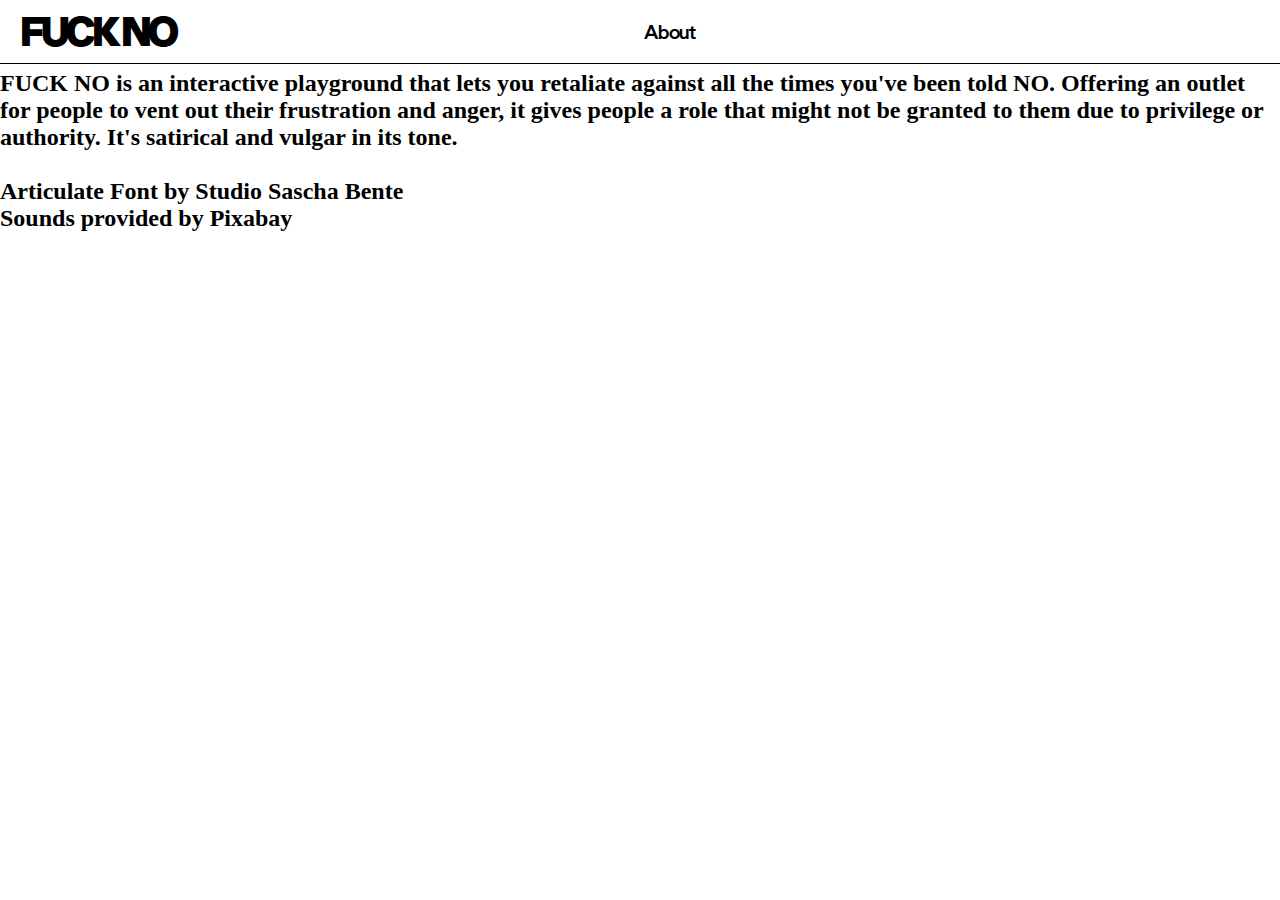
<file: about.html>
<!DOCTYPE html>
<html lang="en">
<head>
    <meta charset="UTF-8">
    <meta name="viewport" content="width=device-width, initial-scale=1.0">
    <title>FUCK NO</title>
    <link rel="stylesheet" href="about.css">
    <link rel="icon" type="image/x-icon" href="img/favicon_light.svg">
</head>
<body>
    <div class="marquee-container">
        <a class="marquee-header" href="https://gab333t.github.io/fuckno/">FUCK NO</a>
        <nav class="marquee-nav">
            <a class="marquee-text" href="https://gab333t.github.io/fuckno/about.html"></a>
        </nav>
    </div>

    <h2 class="body-text">FUCK NO is an interactive playground that lets you retaliate against all the times you've been told NO. 
        Offering an outlet for people to vent out their frustration and anger, it gives people a role that might not be granted to them due to privilege or authority. It's satirical and vulgar in its tone.</h2>

    <h2 class="body-text"><br>Articulate Font by Studio Sascha Bente<br>Sounds provided by Pixabay</h2>

    
<script>
function setFavicon() {
    const isDarkMode = window.matchMedia('(prefers-color-scheme: dark)').matches;
    const faviconPath = isDarkMode ? 'img/favicon_dark.svg' : 'img/favicon_light.svg';

    let favicon = document.querySelector("link[rel='icon']");
    if (!favicon) {
        favicon = document.createElement('link');
        favicon.rel = 'icon';
        document.head.appendChild(favicon);
    }
    favicon.href = faviconPath;
}

function updateAboutText() {
    const aboutLink = document.querySelector('.marquee-text');
    const isDarkMode = window.matchMedia('(prefers-color-scheme: dark)').matches;
    
    if (window.innerWidth <= 550) {
        const imagePath = isDarkMode ? 'img/about_select_dark.svg' : 'img/about_select_light.svg';
        aboutLink.innerHTML = `<img src="${imagePath}" alt="About" class="about-icon" draggable="false">`;
    } else {
        aboutLink.textContent = 'About';
    }
}

setFavicon();
updateAboutText();

window.matchMedia('(prefers-color-scheme: dark)').addEventListener('change', () => {
    setFavicon();
    updateAboutText();
});

window.addEventListener('resize', updateAboutText);

let titleIndex = 0;
const titles = ['FUCK NO', 'ABOUT'];
setInterval(() => {
    titleIndex = (titleIndex + 1) % titles.length;
    document.title = titles[titleIndex];
}, 3000);
</script>
</body>
</html>
</file>
<file: about.css>
@font-face {
    font-family: Articulate_Regular;
    src: url("fonts/SBArticulateTest-Regular.otf") format("opentype");
}

@font-face {
    font-family: Articulate_Medium;
    src: url("fonts/SBArticulateTest-Medium.otf") format("opentype");
}

@font-face {
    font-family: Articulate_Black;
    src: url("fonts/SBArticulateTest-Black.otf") format("opentype");
}

* {
    margin: 0;
    padding: 0;
    box-sizing: border-box;
}

.marquee-container {
    position: fixed;
    top: 0;
    left: 0;
    right: 0;
    display: flex;
    align-items: center;
    padding: 4px 20px;
    z-index: 1000;
    border-bottom: 1.5px solid black;
}

.marquee-header {
    font-family: Articulate_Black;
    font-size: 42px;
    letter-spacing: -3.5px;
}

.marquee-nav {
    display: flex;
    justify-content: space-between;
    position: absolute;
    left: 50%;
    right: 20px;
}

.marquee-text {
    font-family: Articulate_Medium;
    font-weight: bold;
    font-size: 20px;
    letter-spacing: -0.25px;
    padding: 4px 4px;
    display: inline-block;
}

.marquee-text:hover {
    background-color: black;
    color: white;
}

.menu-icon {
    display: none;
    width: 28px;
    height: 28px;
    cursor: pointer;
}

.mobile-menu {
    position: fixed;
    top: 0;
    left: -100%;
    width: 250px;
    height: 100vh;
    z-index: 999;
    transition: left 0.3s ease;
    padding: 70px 0 30px;
    display: flex;
    flex-direction: column;
    gap: 8px;
    border-bottom: 1.5px solid black;
}

.mobile-menu .marquee-text {
    padding: 4px 20px 10px 20px;
}

.mobile-menu-item {
    display: flex;
    flex-direction: column;
}

.mobile-menu-line {
    width: 100%;
    height: 1.5px;
    background-color: black;
}

.mobile-menu.active {
    left: 0;
}

.mobile-menu-overlay {
    position: fixed;
    top: 0;
    left: 0;
    width: 100%;
    height: 100vh;
    background-color: rgba(0, 0, 0, 0.35);
    z-index: 998;
    opacity: 0;
    pointer-events: none;
    transition: opacity 0.2s ease;
}

.mobile-menu-overlay.active {
    opacity: 1;
    pointer-events: all;
}

a {
    text-decoration: none;
    color: inherit;
}

@media (prefers-color-scheme: light) {
    body {
        background-color: white;
    }
    .marquee-container {
        background-color: white;
    }
    .marquee-text, .marquee-header, a {
        color: black;
    }
    .marquee-text:hover {
        background-color: black;
        color: white;
    }

    .mobile-menu:hover .marquee-text:hover {
        background-color: white;
        color: black;
    }

    .mobile-menu {
        background-color: white;
        border-right: 1.5px solid black;
    }

    .mobile-menu-line {
        background-color: black;
    }
}

@media (prefers-color-scheme: dark) {
    body {
        background-color: black;
    }

    .marquee-container {
        background-color: black;
        border-bottom: 1.5px solid white;
    }

    .marquee-text, .marquee-header, a {
        color: white;
    }

    .marquee-text:hover {
        background-color: white;
        color: black;
    }

    .mobile-menu:hover .marquee-text:hover {
        background-color: black;
        color: white;
    }

    .mobile-menu {
        background-color: black;
        border-right: 1.5px solid white;
        border-bottom: 1.5px solid white;
    }

    .mobile-menu-line {
        background-color: white;
    }

    .mobile-menu-overlay {
        background-color: rgba(255, 255, 255, 0.15);
    }
}

@media (max-width: 550px) {
    .marquee-container {
        justify-content: center;
        padding: 10px 50px;
    }
    
    .marquee-text {
        font-size: 18px;
        letter-spacing: -0.25px;
        margin-top: 4px;
        margin-bottom: 4px;
    }

    .marquee-text:hover {
        background-color: none;
    }

    .marquee-header {
        font-size: 34px;
        letter-spacing: -2.5px;
        position: static;
    }

    .marquee-nav {
        display: none;
    }

    .menu-icon {
        display: block;
        position: absolute;
        left: 20px;
    }
}

body {
    padding-top: 70px;
}
</file>
